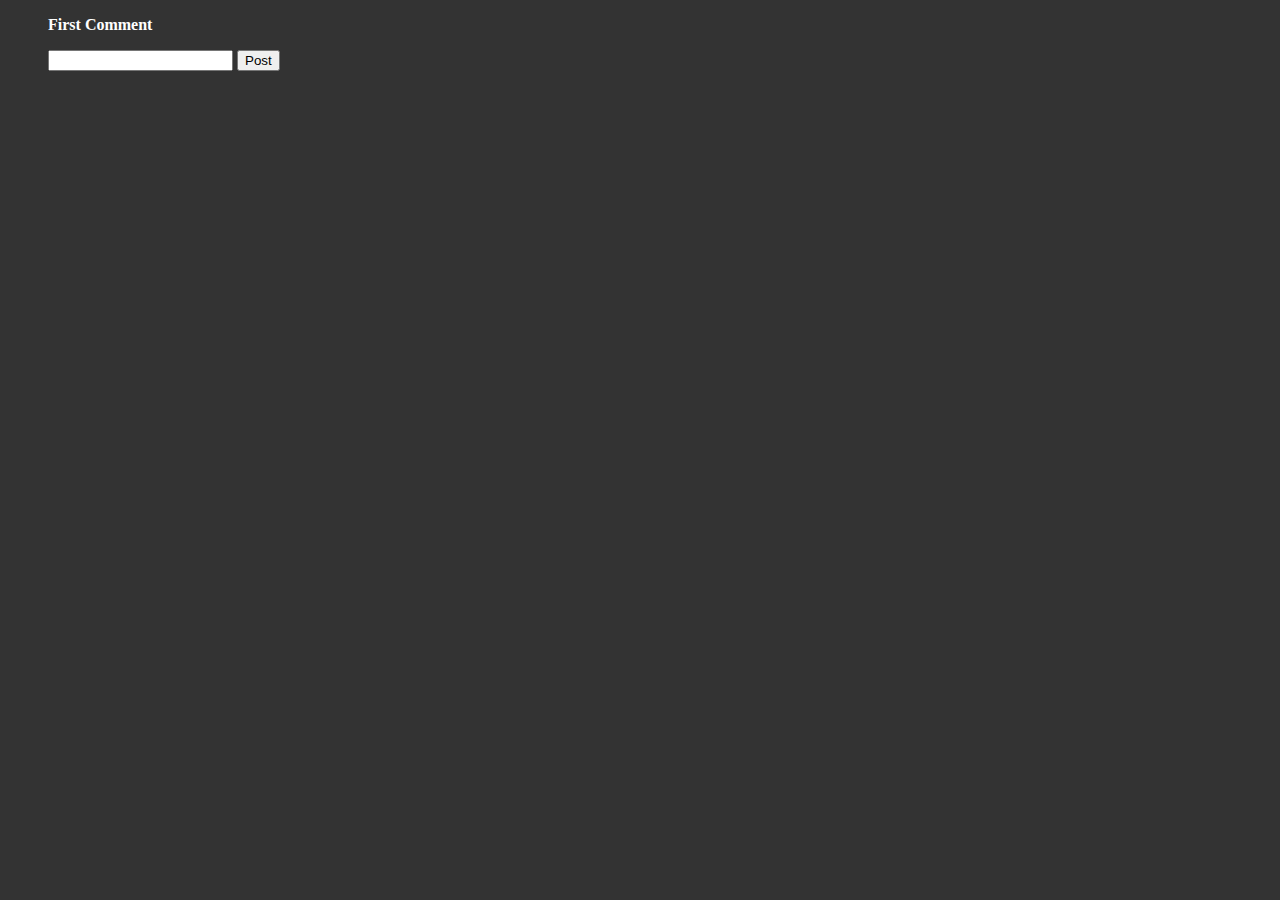
<file: CommentUnderComment/index.html>
<!DOCTYPE html>
<html>

<head>
    <title></title>
    <style>
        html {
            background-color: #000000cc;
            color: white;
            font-size: 16px;
            font-weight: 800;

        }

        ul {
            list-style: none;
        }

        .arrowIcon {
            display: inline-block;
            transition: all 100ms ease-in;

        }

        .arrowIcon_rotate {
            transform: rotate(90deg);

        }
    </style>
</head>

<body>
    <ul>
        <li id='mainParent'>
            <p>First Comment</p>
            <form id="myForm_0">
                <input type='text' name='comment_0'></input>
                <button type="submit" id='fc_0'>Post</button>
            </form>

        </li>
    </ul>
    <script type="text/javascript" src='./script.js'></script>
</body>

</html>
</file>
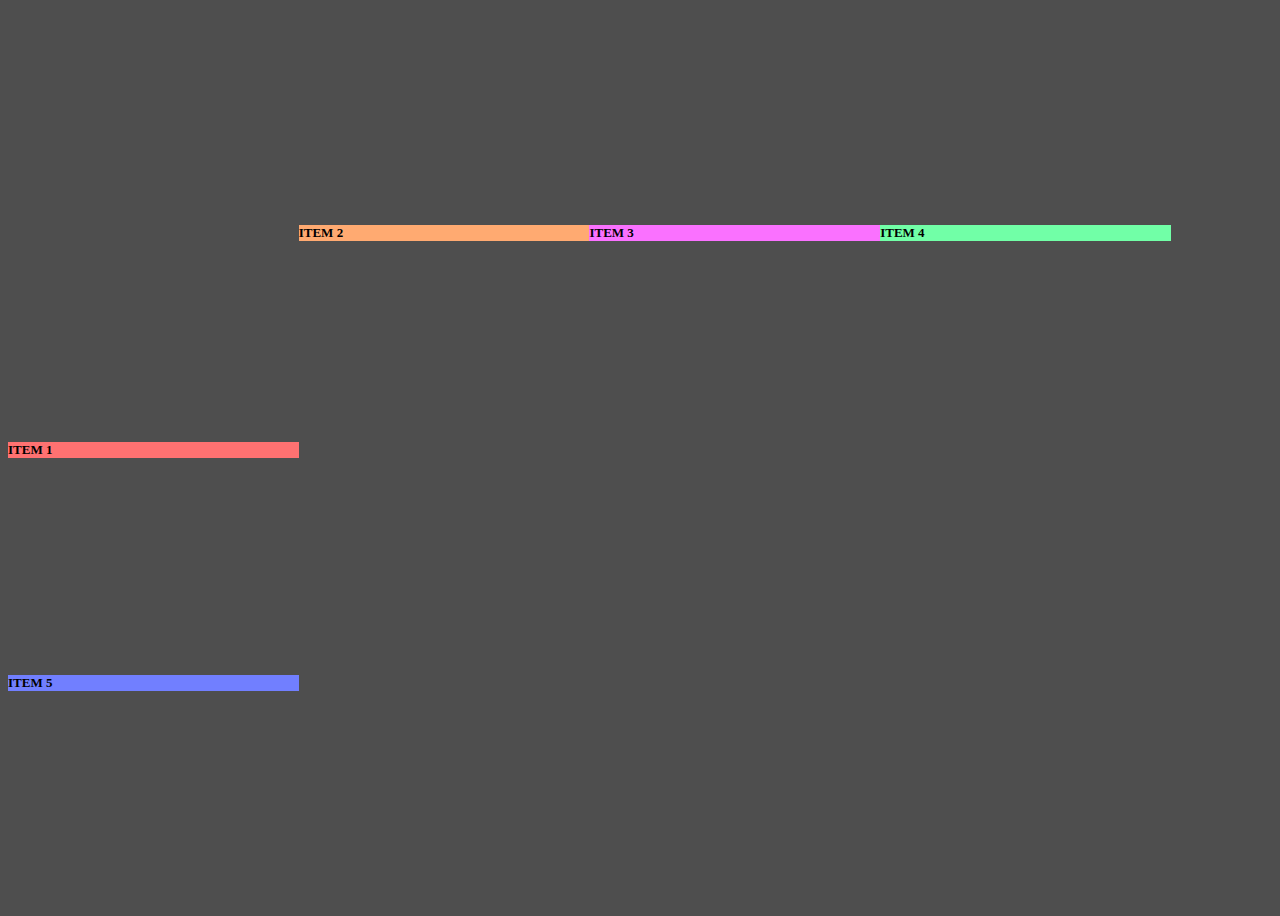
<file: CSS Box model/index.html>
<html>

<head>

    <title>CSS Box model</title>
    <link rel="stylesheet" href='style.css'>
    </link>
</head>

<body>
    <div class="container">


        <div class="item-1">
            Item 1
        </div>

        <div class="item-2">
            Item 2
        </div>

        <div class="item-3">
            Item 3
        </div>


        <div class="item-4">
            Item 4
        </div>

        <div class="item-5">
            Item 5
        </div>
    </div>


</body>

</html>
</file>
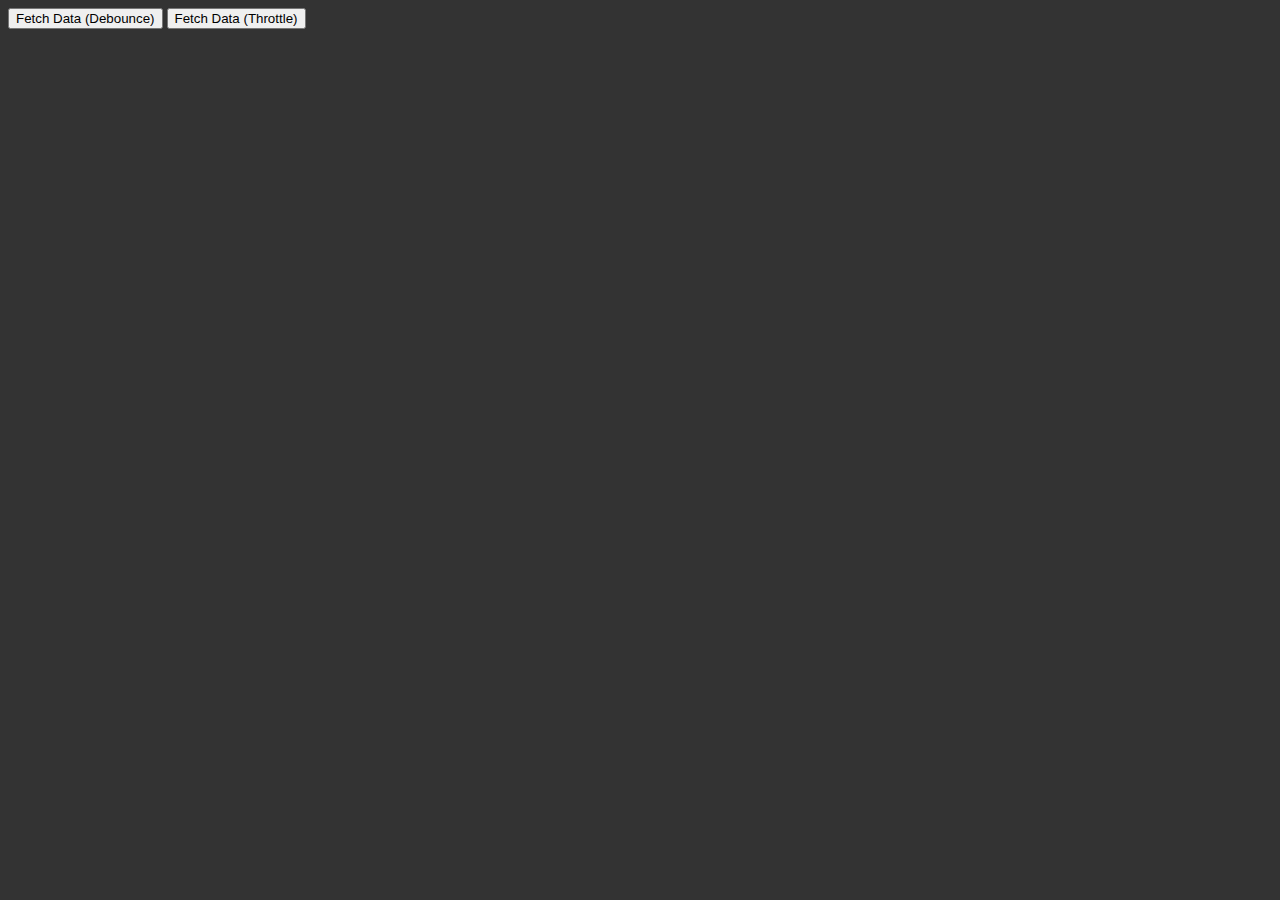
<file: debouncing/index.html>
<!DOCTYPE html>
<html>

<head>
    <title></title>

    <style>
        html {
            background-color: #000000cc;
        }
    </style>


</head>

<body>
    <button id='call'>Fetch Data (Debounce)</button>
    <button id='callThrottle'>Fetch Data (Throttle)</button>
    <script type="text/javascript" src='./app.js'></script>
</body>

</html>
</file>
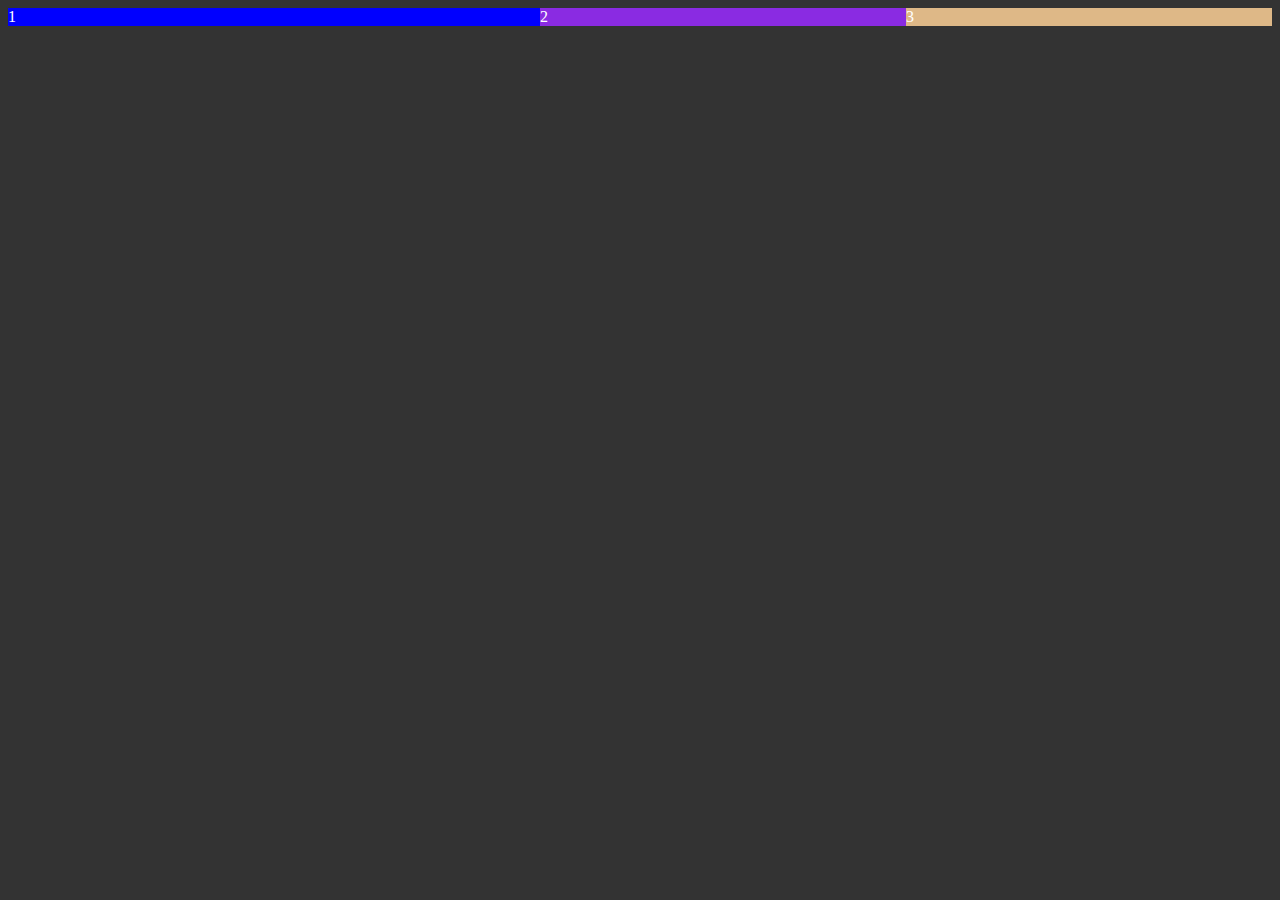
<file: FLEX/index.html>
<html>

<head>

    <title>Flex</title>
    <style>
        html {
            background-color: #000000cc;
            color: white;


        }

        .main {
            display: flex;
        }

        .item-one {
            flex: 2 1 200px;
            background-color: blue;
        }

        .item-two {
            flex: 1 1 200px;
            background-color: blueviolet;
        }

        .item-three {
            flex: 1 1 200px;
            background-color: burlywood;
        }
    </style>

</head>

<body>

    <div class="main">
        <div class="item-one">1</div>
        <div class="item-two">2</div>
        <div class="item-three">3</div>

    </div>
    <script src='./script.js'></script>
</body>

</html>
</file>
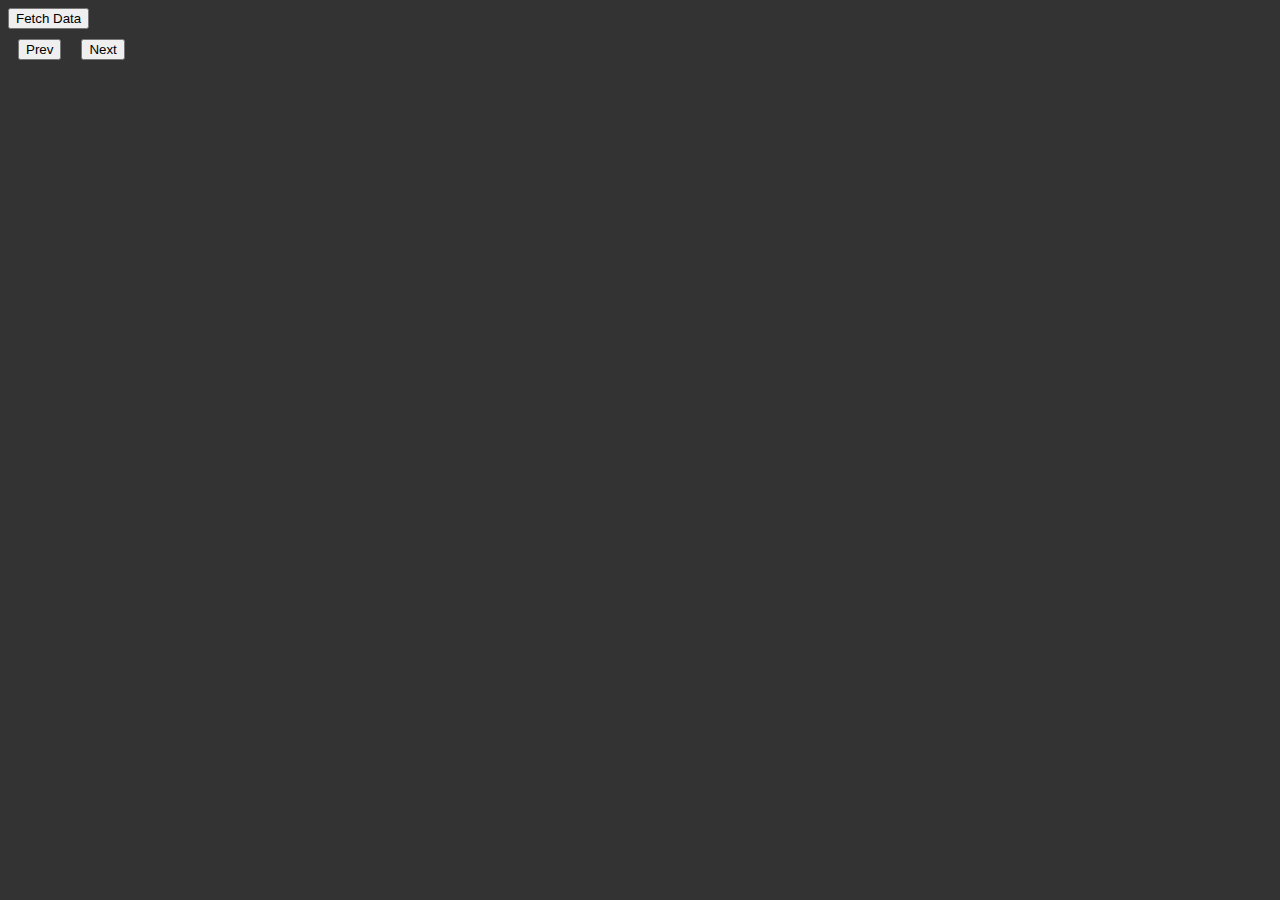
<file: Pagination/index.html>
<!DOCTYPE html>
<html>

<head>
    <title></title>

    <style>
        html {
            background-color: #000000cc;
        }

        .elementList {
            color: white;
            font-size: 13px;
        }

        .elementList img {
            width: 40px;
            height: 30px;
            margin-right: 20px;
            ;
        }

        .paginationSection,
        #otherBtns {
            display: flex;
        }

        .paginationSection button {
            margin: 10px;
        }

        .activeBtn {
            border: none;
            background-color: black;
            color: white;
        }
    </style>


</head>

<body>
    <button id='call'>Fetch Data </button>

    <div id='table'>

    </div>

    <div class="paginationSection">
        <button id='prevPagination'>Prev</button>

        <div id='otherBtns'>

        </div>

        <button id='nextPagination'>Next</button>
    </div>

    <script type="text/javascript" src='./app.js'></script>
</body>

</html>
</file>
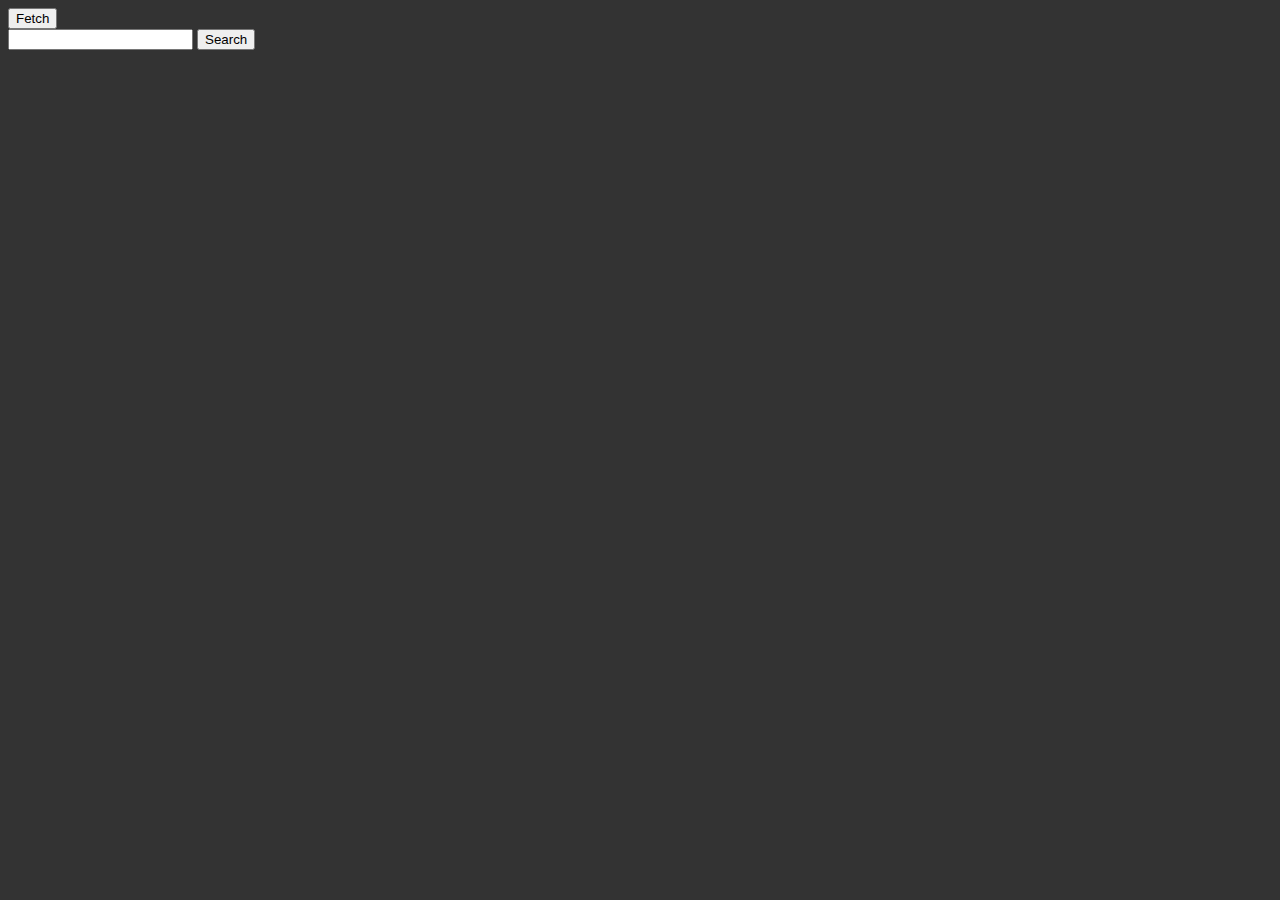
<file: Table/index.html>
<!DOCTYPE html>
<html>

<head>
    <title></title>
    <style>
        html {
            background-color: #000000cc;
            color: white;
            font-size: 16px;
            font-weight: 800;
        }

        img {
            width: 40px;

        }

        #form {
            margin: 10px 0px;
        }
    </style>
</head>

<body>
    <button id='call'>Fetch</button>

    <div id='div'>
        <input type="text" name='searchElem' id='input_block'>
        <button id='searchBtn'>Search</button>
    </div>

    <div id='tableParent'>

    </div>
    <script type="text/javascript" src='./script.js'></script>
</body>

</html>
</file>
<file: CSS Box model/style.css>
body {
  background: rgba(8, 8, 8, 0.719);
}

.container {
  font-size: 13px;
  font-weight: 600;
  text-transform: uppercase;
  height: 100vh;
  display: flex;

  align-items: center;
  flex-wrap: wrap;
}

.item-1 {
  background: #ff7171;

  flex-basis: 23%;
  align-self: flex-end;
}

.item-2 {
  background: #ffaa71;

  flex-basis: 23%;
}
.item-3 {
  background: #fa71ff;
  flex-basis: 23%;
}
.item-4 {
  background: #71ffa7;
  flex-basis: 23%;
}
.item-5 {
  background: #717fff;
  flex-basis: 23%;
}
</file>
